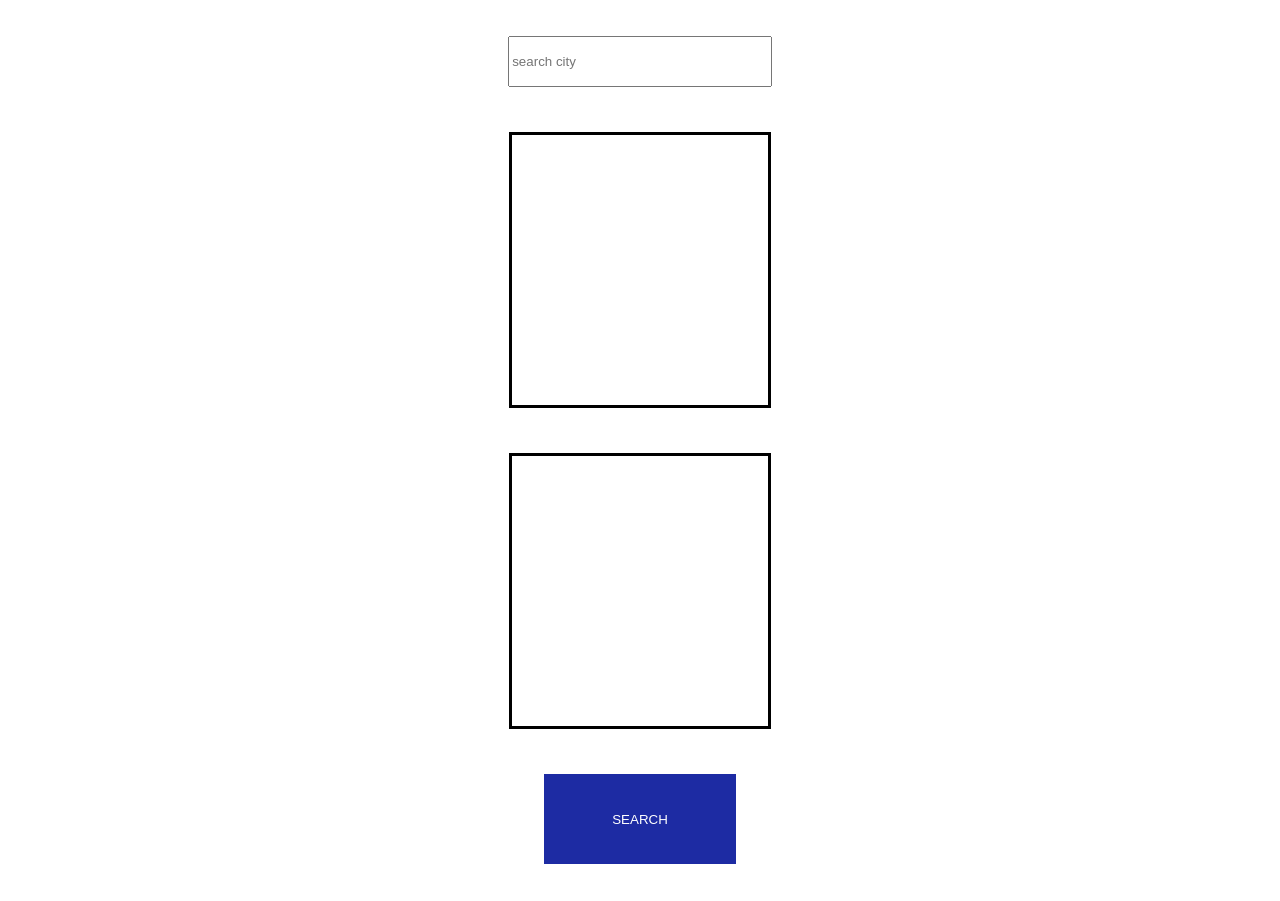
<file: index.html>
<!DOCTYPE html>
<html lang="en">
<head>
    <link rel="stylesheet" href="style.css">
    <meta charset="UTF-8">
    <meta http-equiv="X-UA-Compatible" content="IE=edge">
    <meta name="viewport" content="width=device-width, initial-scale=1.0">
    <title>Weather App</title>
</head>
<body>

    <form class="weather" id="weather">
        <input type="text" id="search" placeholder="search city">
        <div class="cityName" id="name"></div>
        <div class="temp" id="temp"></div>
        <button type="button" id="button">SEARCH</button>
    </form>

    <script src="index.js"></script>
</body>
</html>
</file>
<file: style.css>
body{

    width: 100%;
    height: 100vh;
    padding: 0;
    margin: 0;
    display: flex;
    align-items: center;
    justify-content: center;
    background: rgb(255, 255, 255);
}

.weather{

    height: 100vh;
    width: 100%;
    border: solid 1px rgb(255, 255, 255);
    display: flex;
    align-items: center;
    flex-direction: column;
    justify-content: center;
    gap: 5%;
}


.weather button{
    height: 10vh;
    width: 15%;
    color: white;
    border: none;
    background: rgb(29, 43, 163);
}

.weather .temp
{
    height: 30vh;
    width: 20%;
    border: solid;
    display: flex;
    align-items: center;
    flex-direction: column;
    justify-content: center;
}

.weather .cityName{
    height: 30vh;
    width: 20%;
    border: solid;
    display: flex;
    align-items: center;
    flex-direction: column;
    justify-content: center;
}

.weather input {
    width: 20%;
    height:5vh;
}
</file>
